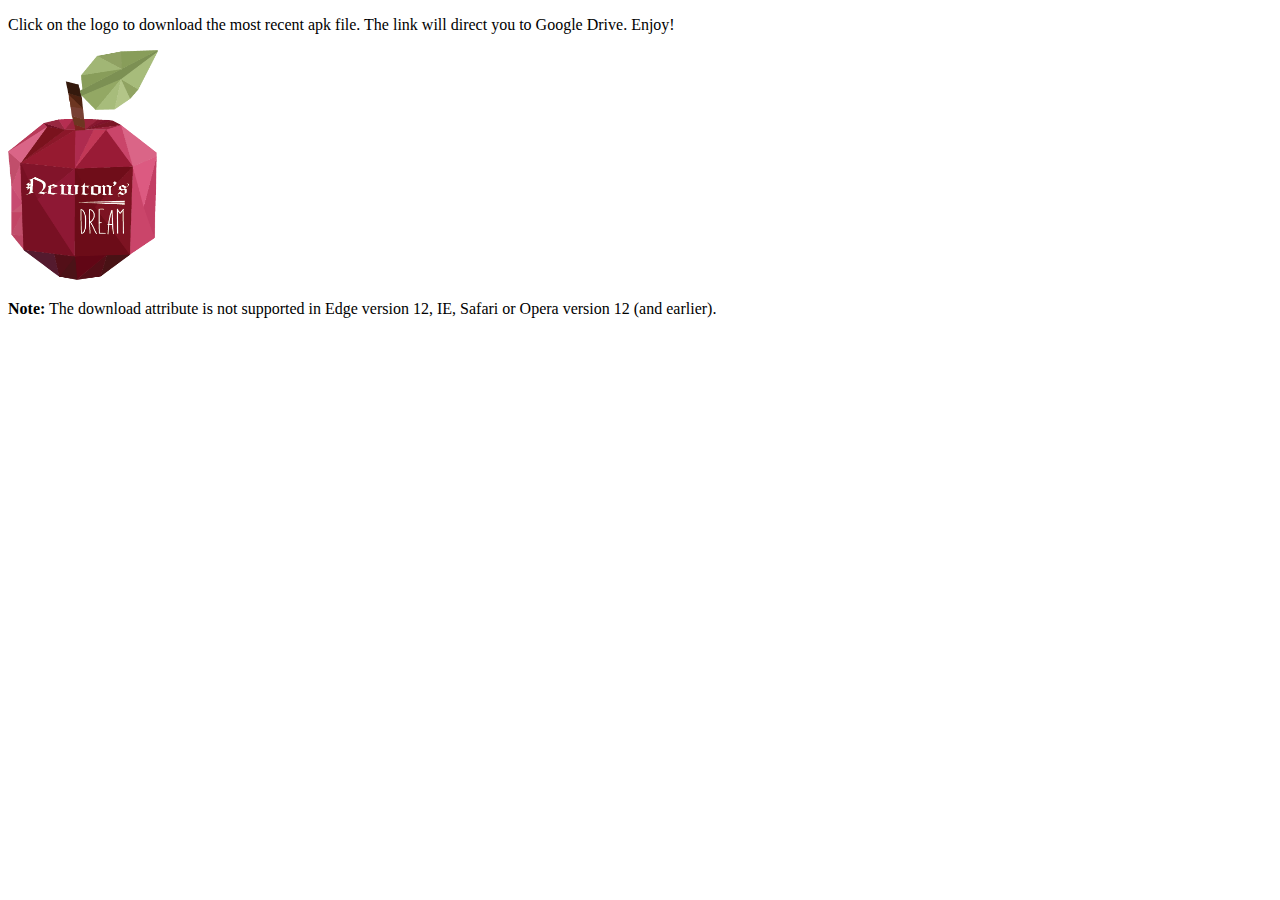
<file: newtonsdream.html>
<!DOCTYPE html>
<html>
<link rel="shortcut icon" href="images/icon.ico">
<body>

<p>Click on the logo to download the most recent apk file. The link will direct you to Google Drive. Enjoy!<p>

<a href=https://drive.google.com/uc?export=download&id=0ByRWrQLmkxKNczFJWTlUdV9iLWs>
  <img border="0" src="/images/thumbs/Newtons_Dream_logo.png" alt="Newton's Dream Logo" width="150" height="230">
</a>

<p><b>Note:</b> The download attribute is not supported in Edge version 12, IE, Safari or Opera version 12 (and earlier).</p>

</body>
</html>
</file>
